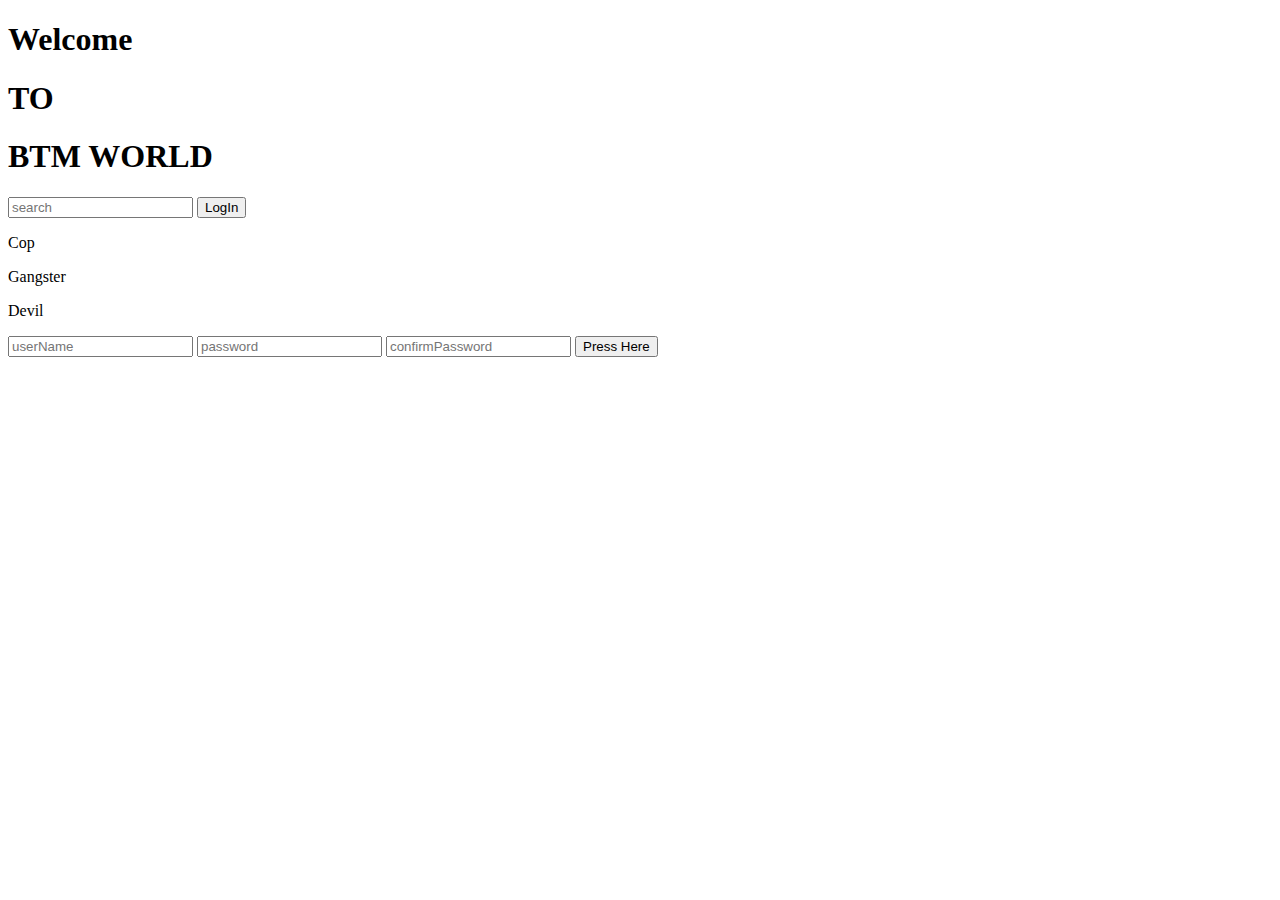
<file: first-js-code/06Basics/index.html>
<!DOCTYPE html>
<html>
    <head>
        <meta charset="utf-8">
        <meta http-equiv="X-UA-Compatible" content="IE=edge">
        <title>Login Form</title>
        <meta name="description" content="">
        <meta name="viewport" content="width=device-width, initial-scale=1">
        <link rel="stylesheet" href="">
    </head>
    <body>
        <h1 id = "header1">Welcome</h1>
        <h1 className = "header2">TO</h1>
        <h1 className = "header3">BTM WORLD</h1>
        <input type = "text" name = "searchHere" id = "myForm" placeholder = "search">
        <button onClick = 'myValidation()'>LogIn</button>
       
        <p>Cop</p>
        <p>Gangster</p>
        <p>Devil</p>

        <form class='myform'>
        <input type="text" name="userName" placeholder="userName">
        <input type="password" name="password" placeholder="password">
        <input type="password" name="confirmPassword" placeholder="confirmPassword">
        <button type="submit">Press Here</button>
        </form>
        
        <script src="validation.js" async defer></script>
    </body>
</html>
</file>
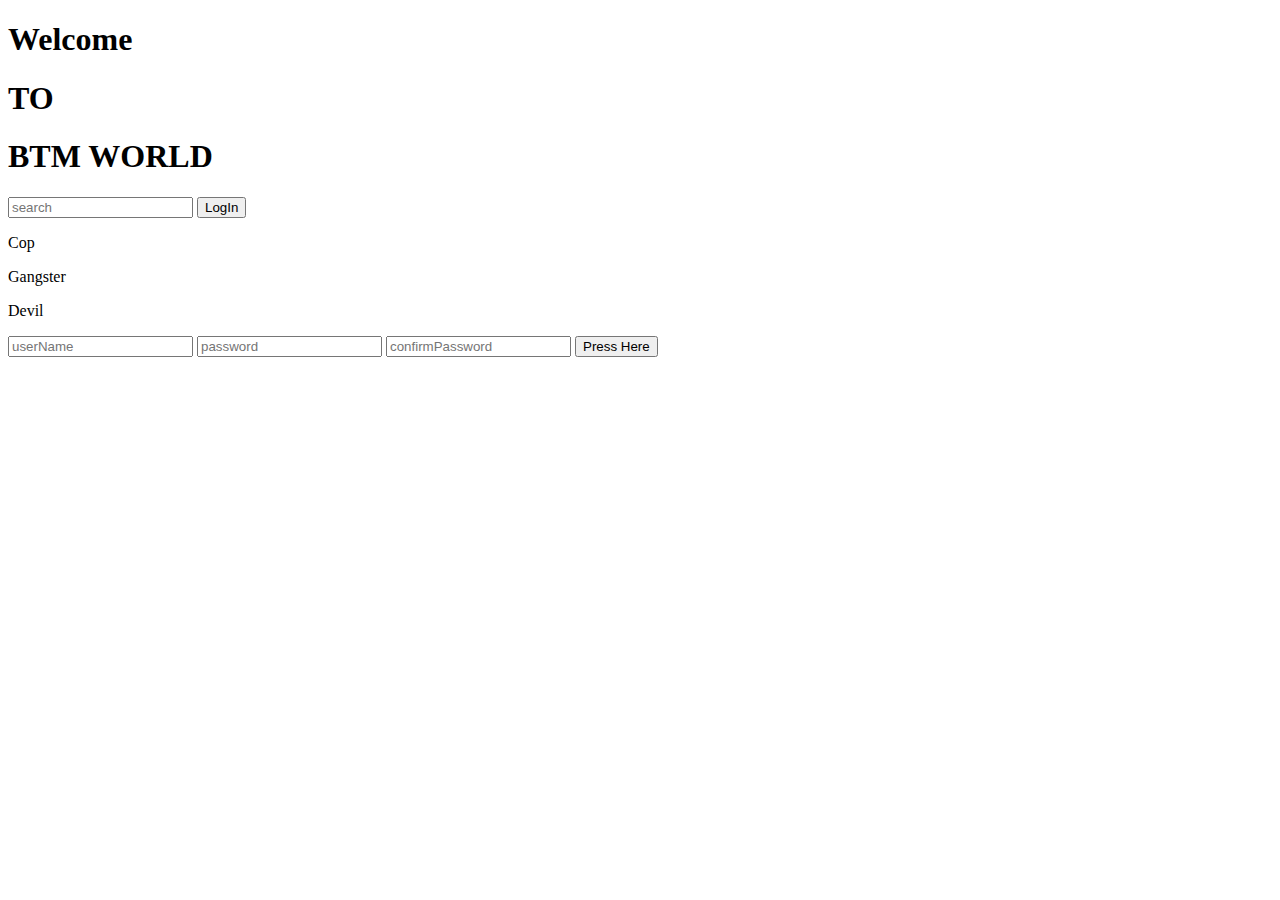
<file: first-js-code/project02/index.html>
<!DOCTYPE html>
<html>
    <head>
        <meta charset="utf-8">
        <meta http-equiv="X-UA-Compatible" content="IE=edge">
        <title>Login Form</title>
        <meta name="description" content="">
        <meta name="viewport" content="width=device-width, initial-scale=1">
        <link rel="stylesheet" href="">
    </head>
    <body>
        <h1 id = "header1">Welcome</h1>
        <h1 className = "header2">TO</h1>
        <h1 className = "header3">BTM WORLD</h1>
        <input type = "text" name = "searchHere" id = "myForm" placeholder = "search">
        <button onClick = 'myLocalStorage()'>LogIn</button>
       
        <p>Cop</p>
        <p>Gangster</p>
        <p>Devil</p>

        <form class='myform'>
        <input type="text" name="userName" placeholder="userName">
        <input type="password" name="password" placeholder="password">
        <input type="password" name="confirmPassword" placeholder="confirmPassword">
        <button type="submit">Press Here</button>
        </form>
        
        

        <script src="myClass.js" async defer></script>

    </body>
</html>
</file>
